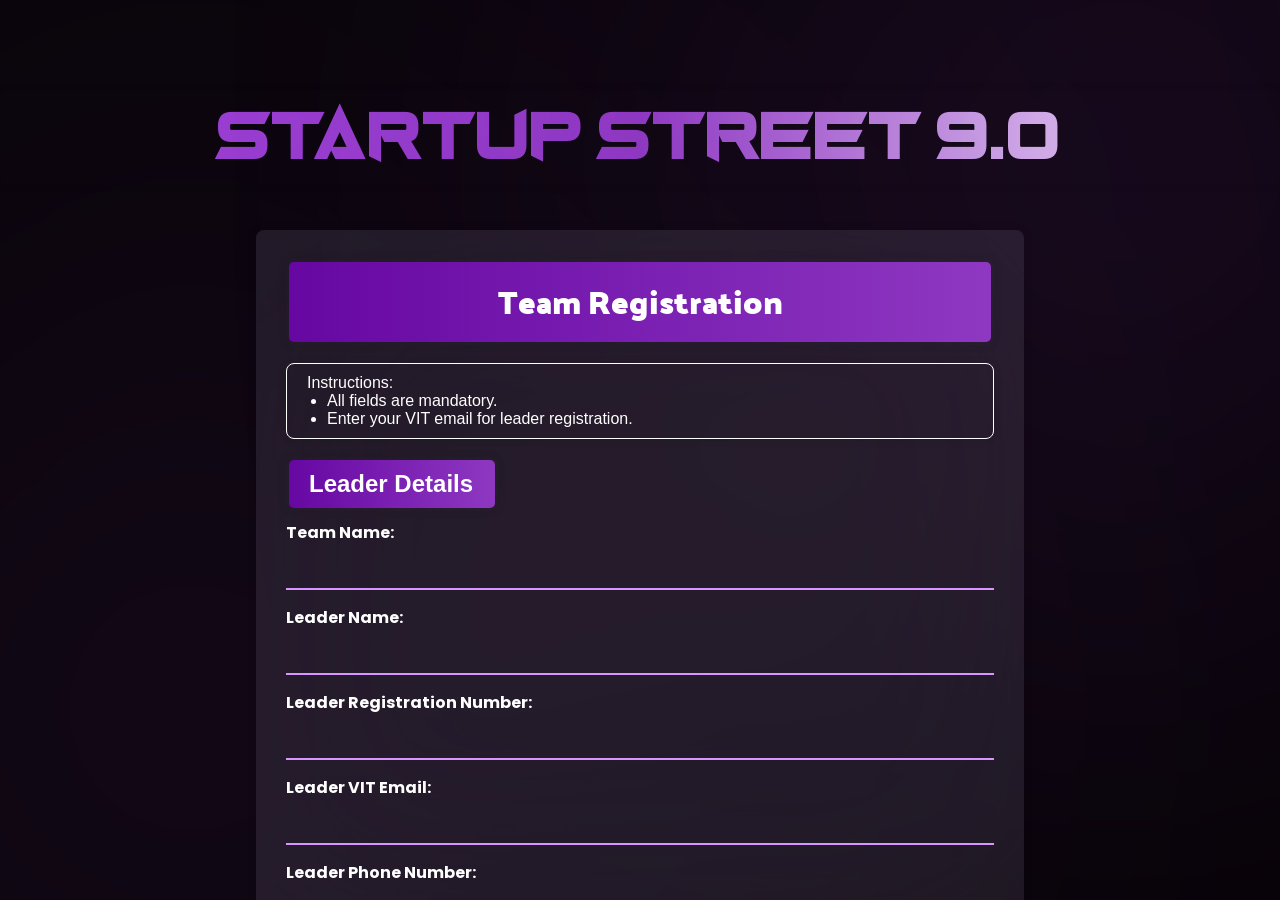
<file: team.html>
<!DOCTYPE html>
<html lang="en">

<head>
    <meta charset="UTF-8">
    <meta name="viewport" content="width=device-width, initial-scale=1.0">
    <title>Startup Street 9.0 Team Registration</title>
    <link rel="stylesheet" href="team.css">
    <link rel="stylesheet" href="https://fonts.googleapis.com/css2?family=Palanquin+Dark:wght@500&display=swap" />
    <link rel="stylesheet" href="https://fonts.googleapis.com/css2?family=Poppins:wght@400&display=swap" />

</head>

<body>
    <div class="scrollable-container">
        <div class="shadeblur"></div>
        <div class="shadeblur2"></div>

        <div>
            <h1 class="ss">STARTUP STREET 9.0</h1>
        </div>
        <div class="container">
            <h1>Team Registration</h1>

            <div class="inst">
                <p>Instructions:</p>
                <ul>
                    <li>All fields are mandatory.</li>
                    <li>Enter your VIT email for leader registration.</li>
                </ul>
            </div>

            <form id="teamRegistrationForm" method="post"
                action="https://script.google.com/macros/s/AKfycbzasYQ2AGYU88E69LhkwcafdM4tvIGXiN33yRA6mMjJsP5F2_9DD2Ch5hHEUqiqlEiuNQ/exec">
                <!-- Leader Details Section -->
                <section>
                    <h2>Leader Details</h2>
                    <div class="form-group">
                        <label for="teamName">Team Name:</label>
                        <input type="text" id="teamName" name="teamName" required>
                    </div>
                    <div class="form-group">
                        <label for="leaderName">Leader Name:</label>
                        <input type="text" id="leaderName" name="leaderName" required>
                    </div>
                    <div class="form-group">
                        <label for="leaderRegNumber">Leader Registration Number:</label>
                        <input type="text" id="leaderRegNumber" name="leaderRegNumber" required>
                    </div>
                    <div class="form-group">
                        <label for="leaderEmail">Leader VIT Email:</label>
                        <input type="email" id="leaderEmail" name="leaderEmail" required>
                    </div>
                    <div class="form-group">
                        <label for="leaderPhone">Leader Phone Number:</label>
                        <input type="tel" id="leaderPhone" name="leaderPhone" required pattern="[0-9]{10}">
                    </div>
                </section>

                <!-- Member Details Section -->
                <section>
                    <h2>Team Members</h2>
                    <div class="inst2">
                        <p>
                        <ul>
                            <li>Enter your team member details.</li>
                        </ul>
                        </p>
                    </div>

                    <div class="form-group">
                        <label for="numMembers">Number of Members:</label>
                        <select id="numMembers" name="numMembers" required>
                            <option value="">Select</option>
                            <option value="2">2 Members</option>
                            <option value="3">3 Members</option>
                            <option value="4">4 Members</option>
                            <option value="5">5 Members</option>
                        </select>
                    </div>

                    <!-- Member 1 Details -->
                    <div id="member1Fields" class="hidden">
                        <div class="form-group">
                            <label for="member1Name">Member 1 Name:</label>
                            <input type="text" id="member1Name" name="member1Name">
                        </div>
                        <div class="form-group">
                            <label for="member1RegNumber">Member 1 Registration Number:</label>
                            <input type="text" id="member1RegNumber" name="member1RegNumber">
                        </div>
                    </div>

                    <!-- Member 2 Details -->
                    <div id="member2Fields" class="hidden">
                        <div class="form-group">
                            <label for="member2Name">Member 2 Name:</label>
                            <input type="text" id="member2Name" name="member2Name">
                        </div>
                        <div class="form-group">
                            <label for="member2RegNumber">Member 2 Registration Number:</label>
                            <input type="text" id="member2RegNumber" name="member2RegNumber">
                        </div>
                    </div>

                    <!-- Member 3 Details -->
                    <div id="member3Fields" class="hidden">
                        <div class="form-group">
                            <label for="member3Name">Member 3 Name:</label>
                            <input type="text" id="member3Name" name="member3Name">
                        </div>
                        <div class="form-group">
                            <label for="member3RegNumber">Member 3 Registration Number:</label>
                            <input type="text" id="member3RegNumber" name="member3RegNumber">
                        </div>
                    </div>

                    <!-- Member 4 Details -->
                    <div id="member4Fields" class="hidden">
                        <div class="form-group">
                            <label for="member4Name">Member 4 Name:</label>
                            <input type="text" id="member4Name" name="member4Name">
                        </div>
                        <div class="form-group">
                            <label for="member4RegNumber">Member 4 Registration Number:</label>
                            <input type="text" id="member4RegNumber" name="member4RegNumber">
                        </div>
                    </div>


                </section>
                <div class="center">
                    <button type="submit" id="submitBtn">Submit Team Details</button>
                </div>
            </form>
        </div>

        <!-- Popup Confirmation Message -->
        <div id="popup" class="popup hidden">
            <div class="popup-content">
                <p>Team details submitted successfully!</p>
                <p><b>Join Team Leader Whatsapp group.</b></p>
                <a href="https://chat.whatsapp.com/Jsunspqj7Zj5oBcZp25TB0"><button id="closePopupBtn">Join
                        Now</button></a>
            </div>
        </div>
    </div>

    <script src="team.js"></script>
</body>

</html>
</file>
<file: team.css>
* {
    box-sizing: border-box;
    margin: 0;
    padding: 0;
}

@font-face {
    font-family: 'Gravedigger';
    src: url('Gravedigger.woff') format('woff');
    font-weight: normal;
    font-style: normal;
}

body {
    font-family: Arial, sans-serif;
    background-color: #070407;
    overflow: hidden; /* Hide the scrollbar on the body */
    height: 100vh;
}

.container {
    color: #ffffff;
    width: 90%;
    margin: 0 auto;
    padding: 20px 30px;
    backdrop-filter: blur(100px);
    background-color: rgba(225, 211, 255, 0.1);
    box-shadow: 0 0 10px rgba(0, 0, 0, 0.1);
    border-radius: 8px;
    margin-top: 30px;
    margin-bottom: 15vh;

}

h1 {
    text-align: center;
    padding: 10px 20px;
    margin-top: 1vh;
    border: solid 3px transparent; 
    border-radius: 8px; 
    background: linear-gradient(to right, #6607a2, #8e38c2);
    background-clip: padding-box; 
    box-shadow: 0 0 10px rgba(0, 0, 0, 0.1);
    font-family: 'Palanquin Dark', 'Arial Narrow', Arial, sans-serif;
}

h2 {
    width: 30%;
    margin-top: 1vh;
    margin-bottom: 1vh;
    
    padding: 10px 20px;
    margin-top: 2vh;
    border: solid 3px transparent; 
    border-radius: 8px; 
    background: linear-gradient(to right, #6607a2, #8e38c2);
    background-clip: padding-box; 
    box-shadow: 0 0 10px rgba(0, 0, 0, 0.1);
}

.ss {
    font-family: 'Gravedigger', 'Arial Narrow', Arial, sans-serif;
    margin-top: 10vh;
    margin-bottom: 5vh;
    font-size: 4vw;
    color: #fff; /* Fallback color */
    background: linear-gradient(90deg, #a142dc, #8e38c2, #ffffff, #d65fff, #a142dc);
    background-size: 200% 100%; /* Increase background size to create smoother gradient movement */
    -webkit-background-clip: text;
    -webkit-text-fill-color: transparent;
    animation: gradientMove 8s linear infinite; /* Slower and smoother gradient movement */
    letter-spacing: 2px; /* Add some spacing between letters for a modern look */
}

/* Keyframes for smoother gradient movement */
@keyframes gradientMove {
    0% {
        background-position: 0% 0%;
    }
    100% {
        background-position: 200% 0%; /* Move the gradient horizontally to give it a smooth flow */
    }
}

.inst {
    padding: 10px 20px;
    margin-top: 2vh;
    border: solid 1px ; 
    border-radius: 8px; 
    
    background-clip: padding-box; 
    box-shadow: 0 0 10px rgba(0, 0, 0, 0.1);
}


.inst2{
    width: 50%;
    padding: 10px 0px;
    margin-top: 1vh;  
    border-radius: 2px;
    margin-bottom: 20px;
   
}

ul {
    list-style-type: disc;
    margin-left: 20px;
    color: #ffffff;
}

.form-group {
    margin-bottom: 15px;
}

label {
    font-family: Poppins, 'Arial Narrow', Arial, sans-serif;

    display: block;
    font-weight: bold;
    margin-bottom: 5px;
}

/* General input styles */
input[type="text"],
input[type="email"],
input[type="tel"],
select {
    background-color: #ffffff00; /* Darker background */
    color: #ffffff; /* Text color */
    border: none; /* No border */
    border-bottom: 2px solid transparent; /* Invisible underline by default */
    padding: 10px;
    font-size: 16px;
    width: 100%; /* Full width */
    outline: none; /* Remove default outline */
    transition: border-color 0.3s ease; /* Smooth transition for underline */
    border-bottom: 2px solid #d796ff;
}

/* Focused input style with light violet underline */
input[type="text"]:focus,
input[type="email"]:focus,
input[type="tel"]:focus,
select:focus {
    background-color: #1d1d1dee;
    border-bottom: 2px solid #a142dc; /* Light violet underline on focus */
}

/* Placeholder text color */
input[type="text"]::placeholder,
input[type="email"]::placeholder,
input[type="tel"]::placeholder {
    color: #b3b3b3; /* Lighter color for placeholder */
}

/* For dropdowns */
select {
    background-color: #a7a7a734; /* Darker background */
    color: #ffffff; /* White text */
    border: none;
    border-bottom: 2px solid transparent;
    appearance: none; /* Remove default dropdown arrow */
}

/* Hover effect for input fields */
input[type="text"]:hover,
input[type="email"]:hover,
input[type="tel"]:hover,
select:hover {
    border-bottom: 2px solid #a142dc; /* Same light violet on hover */
}

/* Disabled inputs */
input[type="text"]:disabled,
input[type="email"]:disabled,
input[type="tel"]:disabled,
select:disabled {
    background-color: #1f1f1f; /* Darker grey when disabled */
    color: #777; /* Muted text color */
    border-bottom: 2px solid #444; /* Muted underline */
}


.center{
    display: flex;
    justify-content: center;
    align-items: center;
}

button {
    width: 50%;
    padding: 15px;
    background: linear-gradient(90deg, rgba(220, 220, 220, 0.1), rgba(221, 86, 255, 0.1));
    color: white;
    border: 1px solid #808080;
    border-radius: 5px;
    font-size: 16px;
    cursor: pointer;
    margin-top: 3vh;
    box-sizing: border-box;
    transition: all 0.3s ease; /* Smooth transition for hover effect */
    
    /* Enhanced box-shadow for better visibility */
    box-shadow: 0 12px 24px rgba(212, 71, 247, 0.5);
}

/* Hover effect with animation */
button:hover {
    transform: translateY(-5px); /* Move the button up on hover */
    
    box-shadow: 0 20px 40px rgba(212, 71, 247, 0.7); /* Stronger shadow on hover */
    background: linear-gradient(90deg, rgba(221, 86, 255, 0.2), rgba(220, 220, 220, 0.2)); /* Slightly brighter gradient */
}


button:hover {
    background-color: #510681;
}

.hidden {
    display: none;
}

.scrollable-container {
    overflow: auto; 
    height: 100vh; 
}

.scrollable-container::-webkit-scrollbar {
    display: none; /* Hide scrollbar */
}

.scrollable-container {
    scrollbar-width: none; 
}

.scrollable-container {
    -ms-overflow-style: none; 
}


.shadeblur {
    position: absolute;
    bottom: 0;
    left: 0;
    filter: blur(400px);
    border-radius: 50%;
    background-color: #8e38c2;
    width: 50vw;
    height: 50vw;
}

.shadeblur2 {
    position: absolute;
    top: 0;
    right: 0;
    filter: blur(300px);
    border-radius: 50%;
    background-color: #a142dc;
    width: 35vw;
    height: 35vw;
}

@media (min-width: 768px) {

    
    
    .container {
        width: 60%;
    }

    .shadeblur {
        width: 30vw;
        height: 30vw;
    }

    .shadeblur2 {
        width: 25vw;
        height: 25vw;
    }

    
}

@media (max-width: 480px) {

    .container{
        padding: 20px 26px;
    }
    
    button{
        width: 80%;
    }

    .ss{
        font-size: 5vw;
    }

    .inst2{
        width: 100%;
    }

    h1{
        width: 100%;
        font-size: 6vw;
    }

    h2{
        width: 68%;
        font-size: 5vw;
    }
}


/* Popup styles */
.popup {
    position: fixed;
    top: 0;
    left: 0;
    right: 0;
    bottom: 0;
    background-color: rgba(0, 0, 0, 0.0);
    display: flex;
    justify-content: center;
    align-items: center;
    z-index: 1000;
}

.popup-content {
    background-color: rgba(225, 211, 255, 0.1);
    padding: 30px;
    border-radius: 10px;
    text-align: center;
    
}

.popup-content p {
    color: white;
    font-size: 18px;
    margin-bottom: 10px;
}

.popup-content button {
    background-color: #a142dc;
    color: white;
    padding: 10px 20px;
    border: none;
    border-radius: 5px;
    cursor: pointer;
}

.popup-content button:hover {
    background-color: #8e38c2;
}

/* Hide popup by default */
.hidden {
    display: none;
}
</file>
